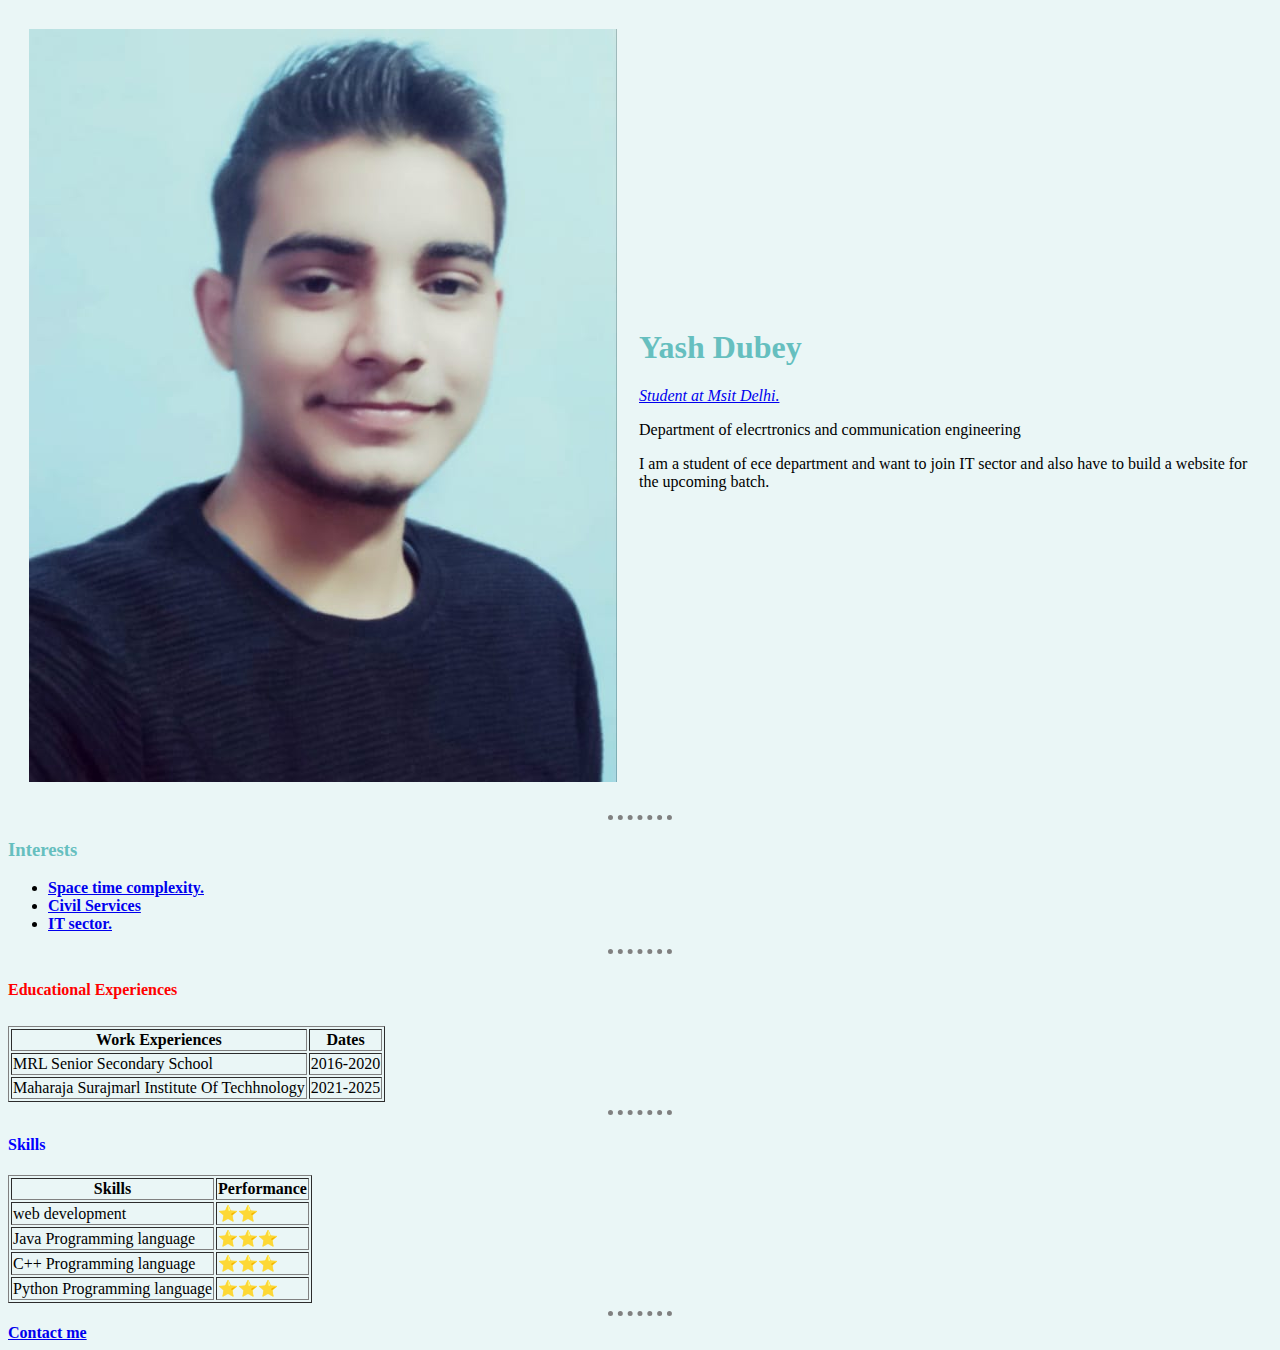
<file: index.html>
<!DOCTYPE html>
<html lang="en">
<head>
    <meta charset="UTF-8">
    <meta http-equiv="X-UA-Compatible" content="IE=edge">
    <meta name="viewport" content="width=device-width, initial-scale=0.67">
    <link rel="stylesheet" href="style.css">
    <title>Dubeys Personal site</title>
    
<body background="background-colour: blue;">
    <table cellspacing="20">
        <td><img class="Yash" src="Yash.jpeg" alt="Yash profile picture"></td>
        <td><h1>Yash Dubey</h1>
            <p><a href="https://www.msit.in/"><em>Student at Msit Delhi.</em></a></p>
            <p>Department of elecrtronics and communication engineering</p>
            <p>I am a student of ece department and want to join IT sector and also have to build a website for the upcoming batch.</p></td>
    </table>
    <hr>
    <h3>Interests</h3>
    <ul>
        <li><a href="https://www.youtube.com/watch?v=Eb8c_302lxs&ab_channel=AdvexonScienceNetwork"><strong>Space time complexity.</strong></a></li>
        <li><a href="https://en.wikipedia.org/wiki/Indian_Administrative_Service"><strong>Civil Services</strong></a></li>
        <li><a href="https://en.wikipedia.org/wiki/Information_technology_in_India"><strong>IT sector.</strong></a></li>
    </ul>
    <hr>
    <h5>Educational Experiences</h5>
    <table border="1">
            <tr>
                <th>Work Experiences</th>
                <th>Dates</th>
            </tr>
        <tbody> 
        <tr>
            <td>MRL Senior Secondary School</td>
            <td>2016-2020</td>
        </tr>
        <tr>
            <td>Maharaja Surajmarl Institute Of Techhnology</td>
            <td>2021-2025</td>
        </tr>
        </tbody>
    </table>
    <hr>
    <h4>Skills</h4>
    <table border="1">
        <tr>
            <th>Skills</th>
            <th>Performance</th>
        </tr>
        <tbody>
            <tr>
                <td>web development</td>
                <td>⭐⭐</td>
            </tr>
            <tr>
                <td>Java Programming language</td>
                <td>⭐⭐⭐</td>
            </tr>
            <tr>
                <td>C++ Programming language</td>
                <td>⭐⭐⭐</td>
            </tr>
            <tr>
                <td>Python Programming language</td>
                <td>⭐⭐⭐</td>
            </tr>
        </tbody>
    </table>
    <hr>
    <a href="contact_me.html"><strong>Contact me</strong></a>
</body>
</html>
</file>
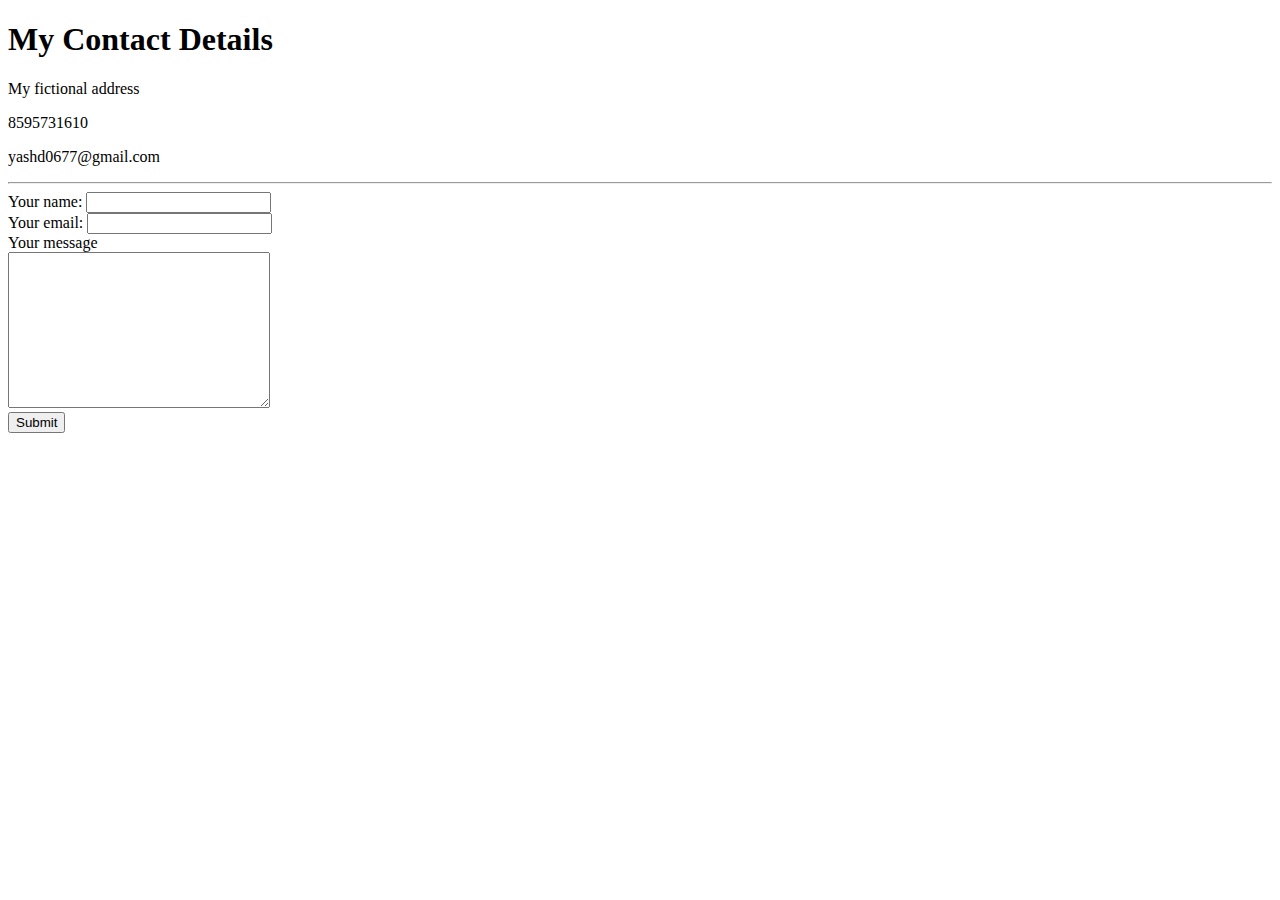
<file: contact_me.html>
<!DOCTYPE html>
<html lang="en">
<head>
    <meta charset="UTF-8">
    <meta http-equiv="X-UA-Compatible" content="IE=edge">
    <meta name="viewport" content="width=device-width, initial-scale=1.0">
    <title>Contact me</title>
</head>
<body>
    <h1>My Contact Details</h1>
    <p>My fictional address</p>
    <p>8595731610</p>
    <p>yashd0677@gmail.com</p>
    <hr>
    <form action="mailto:dubeyyash6602@gmail.com" method="post" enctype="text/plain">
        <label for="">Your name:</label>
        <input type="text" name="" value=""><br>
        <label for="">Your email:</label>
        <input type="email" name="Your email" value=""><br>
        <label for="">Your message</label><br>
        <textarea name="Query box" id="" cols="30" rows="10"></textarea><br>
        <input type="submit" name="">
    </form>
</body>
</html>
</file>
<file: style.css>
body{
    background-color:#EAF6F6;
}
h1{
    color: #66BFBF;
}
h3{
    color: #66BFBF;
}
h4{
    color:blue;
}
h5{
    color:red;
    font-size: 16px;
}
hr{
    border-style: none;
    border-top-style: dotted;
    border-color: grey;
    border-width: 5px;
    width: 5%;
}
.contactme{
    color: red;

}
</file>
